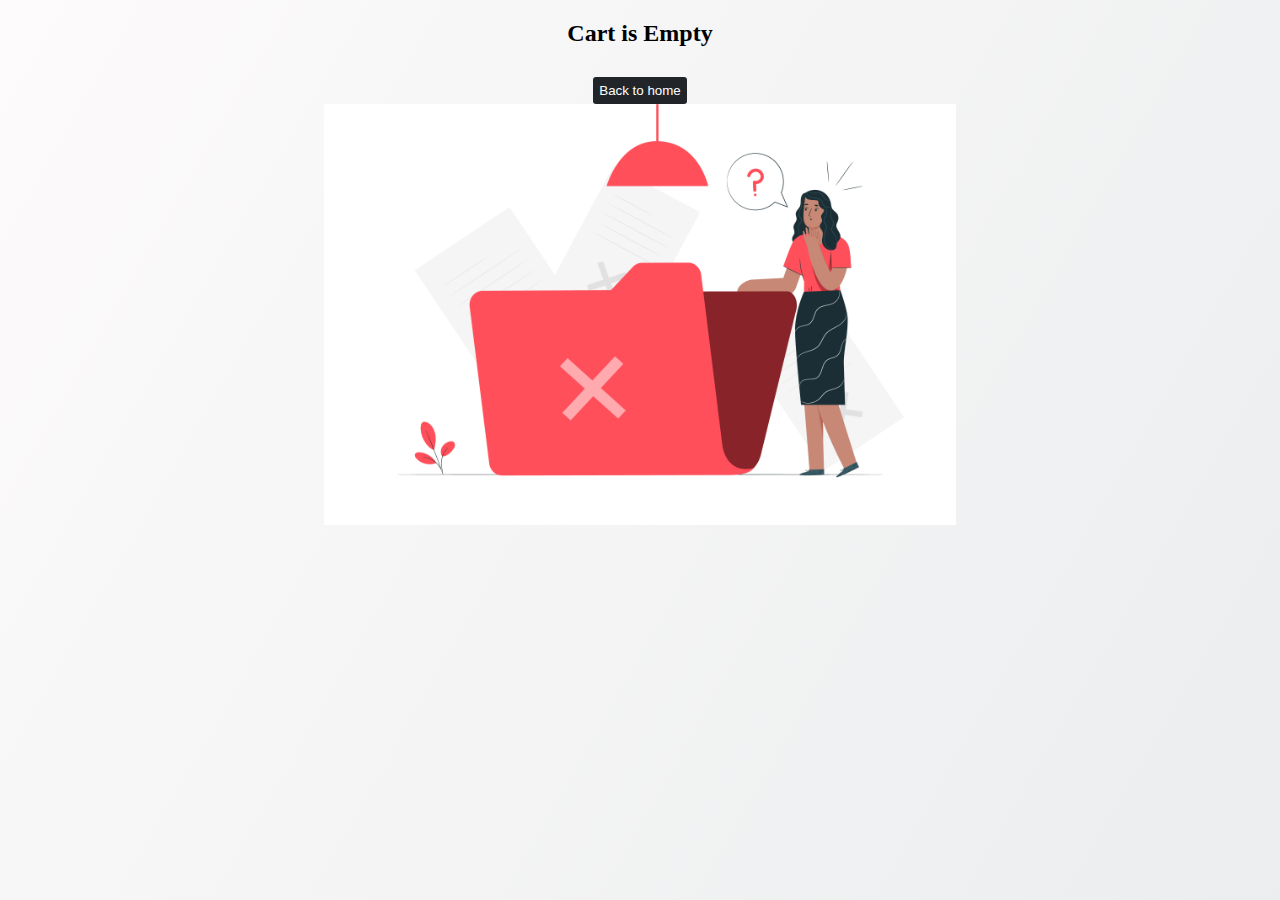
<file: shopcart.html>
<!DOCTYPE html>
<html lang="en">
<head>
    <meta charset="UTF-8">
    <meta http-equiv="X-UA-Compatible" content="IE=edge">
    <meta name="viewport" content="width=device-width, initial-scale=1.0">
    <link href="https://cdn.jsdelivr.net/npm/bootstrap@5.1.3/dist/css/bootstrap.min.css" rel="stylesheet" integrity="sha384-1BmE4kWBq78iYhFldvKuhfTAU6auU8tT94WrHftjDbrCEXSU1oBoqyl2QvZ6jIW3" crossorigin="anonymous">
    <link rel="stylesheet" href="https://cdnjs.cloudflare.com/ajax/libs/font-awesome/6.2.0/css/all.min.css"
    integrity="sha512-xh6O/CkQoPOWDdYTDqeRdPCVd1SpvCA9XXcUnZS2FmJNp1coAFzvtCN9BmamE+4aHK8yyUHUSCcJHgXloTyT2A=="
    crossorigin="anonymous" referrerpolicy="no-referrer" />
    <link rel="stylesheet" href="./style.css">
    <title>JuZslayy</title>
    <link rel="apple-touch-icon" sizes="57x57" href="/apple-icon-57x57.png">
<link rel="apple-touch-icon" sizes="60x60" href="/apple-icon-60x60.png">
<link rel="apple-touch-icon" sizes="72x72" href="/apple-icon-72x72.png">
<link rel="apple-touch-icon" sizes="76x76" href="/apple-icon-76x76.png">
<link rel="apple-touch-icon" sizes="114x114" href="/apple-icon-114x114.png">
<link rel="apple-touch-icon" sizes="120x120" href="/apple-icon-120x120.png">
<link rel="apple-touch-icon" sizes="144x144" href="/apple-icon-144x144.png">
<link rel="apple-touch-icon" sizes="152x152" href="/apple-icon-152x152.png">
<link rel="apple-touch-icon" sizes="180x180" href="/apple-icon-180x180.png">
<link rel="icon" type="image/png" sizes="192x192"  href="/android-icon-192x192.png">
<link rel="icon" type="image/png" sizes="32x32" href="/favicon-32x32.png">
<link rel="icon" type="image/png" sizes="96x96" href="/favicon-96x96.png">
<link rel="icon" type="image/png" sizes="16x16" href="/favicon-16x16.png">
<link rel="manifest" href="/manifest.json">
<meta name="msapplication-TileColor" content="#ffffff">
<meta name="msapplication-TileImage" content="/ms-icon-144x144.png">
<meta name="theme-color" content="#ffffff">
</head>
<body>
  <a href="cart.html">
    <div class="cartz">
          <div id="cartAmount" class="cartAmount"></div>
    </div>
    </a>
</div>
  
  
    <div id="label" class="text-center"></div>
  
    <div class="shopping-cart" id="shopping-cart"></div>
    <script src="https://cdn.jsdelivr.net/npm/bootstrap@5.1.3/dist/js/bootstrap.bundle.min.js"
    integrity="sha384-ka7Sk0Gln4gmtz2MlQnikT1wXgYsOg+OMhuP+IlRH9sENBO0LRn5q+8nbTov4+1p"
    crossorigin="anonymous"></script>
    <script src="./src/data.js"></script>
    <script src="./src/shop.js"></script>
  </body>

  </html>
</file>
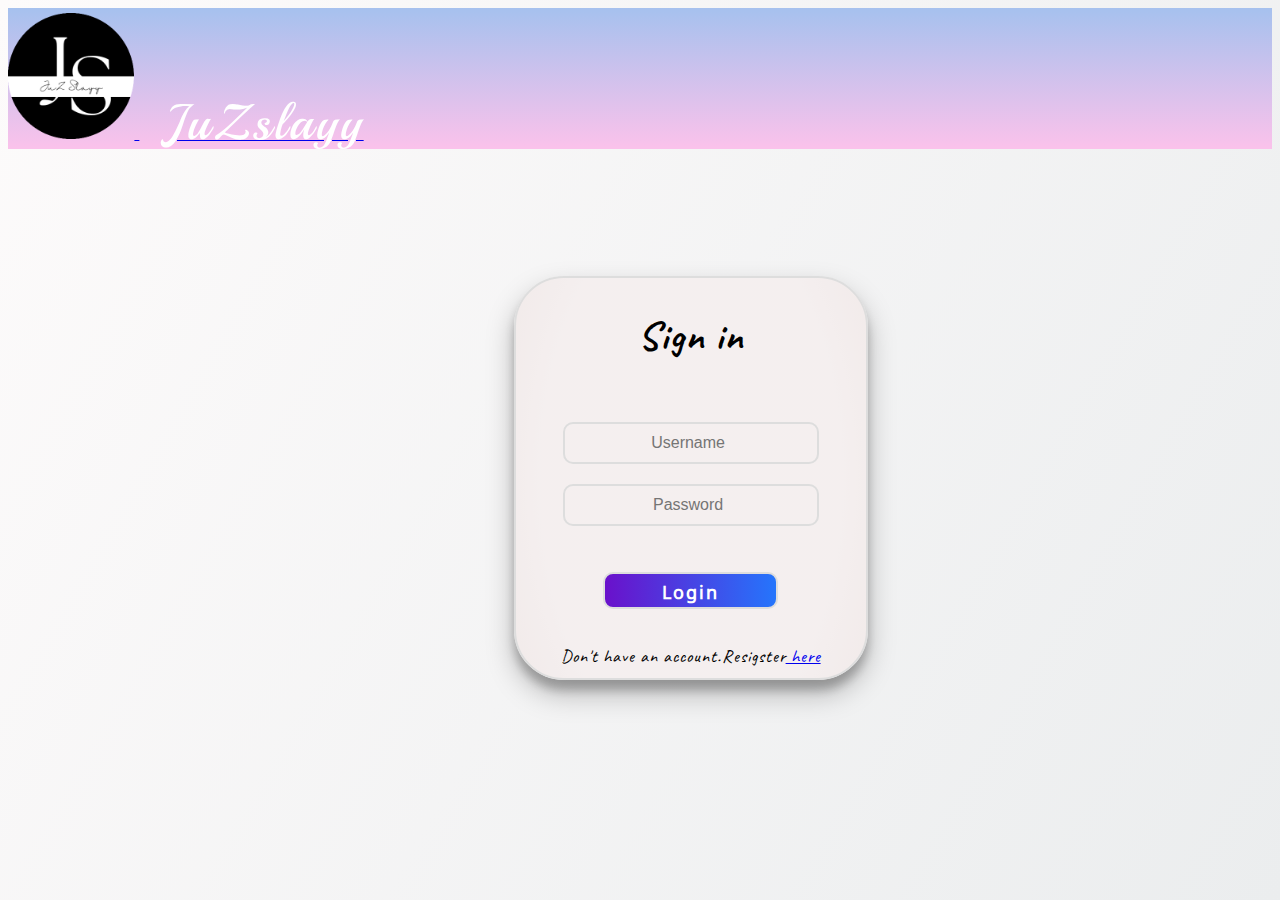
<file: signin.html>
<!DOCTYPE html>
<html lang="en">
<head>
    <meta charset="UTF-8">
    <meta http-equiv="X-UA-Compatible" content="IE=edge">
    <meta name="viewport" content="width=device-width, initial-scale=1.0">
    <link href="https://cdn.jsdelivr.net/npm/bootstrap@5.1.3/dist/css/bootstrap.min.css" rel="stylesheet" integrity="sha384-1BmE4kWBq78iYhFldvKuhfTAU6auU8tT94WrHftjDbrCEXSU1oBoqyl2QvZ6jIW3" crossorigin="anonymous">
    <link rel="stylesheet" href="https://cdnjs.cloudflare.com/ajax/libs/font-awesome/6.2.0/css/all.min.css" integrity="sha512-xh6O/CkQoPOWDdYTDqeRdPCVd1SpvCA9XXcUnZS2FmJNp1coAFzvtCN9BmamE+4aHK8yyUHUSCcJHgXloTyT2A==" crossorigin="anonymous" referrerpolicy="no-referrer" />
    <link rel="stylesheet" href="./style.css">
    <title>JuZslayy</title>
    <link rel="apple-touch-icon" sizes="57x57" href="/apple-icon-57x57.png">
<link rel="apple-touch-icon" sizes="60x60" href="/apple-icon-60x60.png">
<link rel="apple-touch-icon" sizes="72x72" href="/apple-icon-72x72.png">
<link rel="apple-touch-icon" sizes="76x76" href="/apple-icon-76x76.png">
<link rel="apple-touch-icon" sizes="114x114" href="/apple-icon-114x114.png">
<link rel="apple-touch-icon" sizes="120x120" href="/apple-icon-120x120.png">
<link rel="apple-touch-icon" sizes="144x144" href="/apple-icon-144x144.png">
<link rel="apple-touch-icon" sizes="152x152" href="/apple-icon-152x152.png">
<link rel="apple-touch-icon" sizes="180x180" href="/apple-icon-180x180.png">
<link rel="icon" type="image/png" sizes="192x192"  href="/android-icon-192x192.png">
<link rel="icon" type="image/png" sizes="32x32" href="/favicon-32x32.png">
<link rel="icon" type="image/png" sizes="96x96" href="/favicon-96x96.png">
<link rel="icon" type="image/png" sizes="16x16" href="/favicon-16x16.png">
<link rel="manifest" href="/manifest.json">
<meta name="msapplication-TileColor" content="#ffffff">
<meta name="msapplication-TileImage" content="/ms-icon-144x144.png">
<meta name="theme-color" content="#ffffff">
</head>
<body>
    <nav class="navbar navbar-light navbarColor">
        <div class="container-fluid">
          <a class="navbar-brand" href="#">
            <img src="/20220816_165053_0000 (1).png" alt="...">
            <span id="t"><nbsp>JuZslayy</span>
          </a>
        </div>
      </nav>
    <div class="login-page">
        <h2 style="text-align:center;">Sign in</h2><br>
        <input type="text" id="username" class="text-field" placeholder="Username">
    
        <input type="text" id="password"class="text-field" placeholder="Password" >
        <div><br>
        <button id="login"onclick=page()>Login</button><br><br><br>

        <span>Don't have an account.Resigster</span><a href="./signup.html" > here </a>
    </div>
    <script src="./script.js"></script>
</body>
</html>
</file>
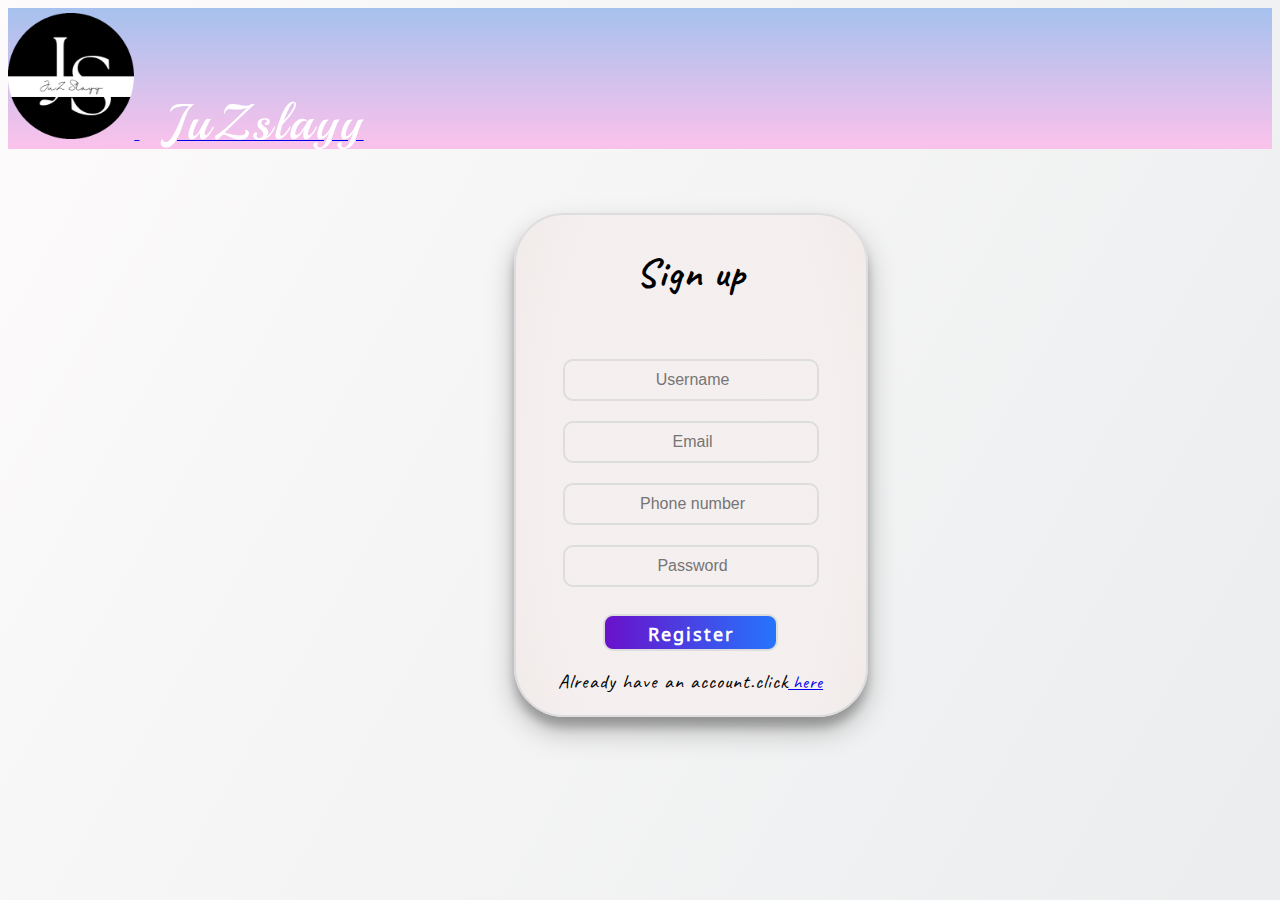
<file: signup.html>
<!DOCTYPE html>
<html lang="en">

<head>
    <meta charset="UTF-8">
    <meta http-equiv="X-UA-Compatible" content="IE=edge">
    <meta name="viewport" content="width=device-width, initial-scale=1.0">
    <link href="https://cdn.jsdelivr.net/npm/bootstrap@5.1.3/dist/css/bootstrap.min.css" rel="stylesheet"
        integrity="sha384-1BmE4kWBq78iYhFldvKuhfTAU6auU8tT94WrHftjDbrCEXSU1oBoqyl2QvZ6jIW3" crossorigin="anonymous">
    <link rel="stylesheet" href="./style.css">
    <title>JuZslayy</title>
    <link rel="apple-touch-icon" sizes="57x57" href="/apple-icon-57x57.png">
<link rel="apple-touch-icon" sizes="60x60" href="/apple-icon-60x60.png">
<link rel="apple-touch-icon" sizes="72x72" href="/apple-icon-72x72.png">
<link rel="apple-touch-icon" sizes="76x76" href="/apple-icon-76x76.png">
<link rel="apple-touch-icon" sizes="114x114" href="/apple-icon-114x114.png">
<link rel="apple-touch-icon" sizes="120x120" href="/apple-icon-120x120.png">
<link rel="apple-touch-icon" sizes="144x144" href="/apple-icon-144x144.png">
<link rel="apple-touch-icon" sizes="152x152" href="/apple-icon-152x152.png">
<link rel="apple-touch-icon" sizes="180x180" href="/apple-icon-180x180.png">
<link rel="icon" type="image/png" sizes="192x192"  href="/android-icon-192x192.png">
<link rel="icon" type="image/png" sizes="32x32" href="/favicon-32x32.png">
<link rel="icon" type="image/png" sizes="96x96" href="/favicon-96x96.png">
<link rel="icon" type="image/png" sizes="16x16" href="/favicon-16x16.png">
<link rel="manifest" href="/manifest.json">
<meta name="msapplication-TileColor" content="#ffffff">
<meta name="msapplication-TileImage" content="/ms-icon-144x144.png">
<meta name="theme-color" content="#ffffff">
</head>

<body>
    <nav class="navbar navbar-light navbarColor">
        <div class="container-fluid">
            <a class="navbar-brand" href="#">
                <img id="logo" src="/20220816_165053_0000 (1).png">
                <span id="t">JuZslayy</span>
            </a>
        </div>
    </nav>
    <div class="signup-page">
        <h2 style="text-align:center;">Sign up</h2><br>
    
        <input type="text" class="text-field"placeholder="  Username" id="username">
        <input type="text" class="text-field" placeholder="  Email" id="email">
        <input type="text" id="phone" class="text-field" placeholder="  Phone number"id="phone">
        <input type="text" id="password" class="text-field" placeholder="  Password"id="password"><br>
        <button type="button" id="login" onclick="createNewUsersData()">Register</button><br>
        <br>
        <span>Already have an account.click</span><a href="./signin.html">&nbsp;here</a>
    
    </div>
    <script src="https://smtpjs.com/v3/smtp.js"></script>
    <script>
        async function createNewUsersData() {
        var username = document.getElementById("username").value
        var password = document.getElementById("password").value
        var email = document.getElementById("email").value
        var phone = document.getElementById("phone").value
        var s="@";
        let url = 'https://6350def93e9fa1244e4f259a.mockapi.io/juZslayy';
            let newUser =
            {
                "name":`${username}`,
                "email":`${email}`,
                "password":`${password}`,
                "phone":` ${phone}`
            }
            if(username.length==0){
                alert("Please provide username")
            }
            else if(phone.length<=9){
               alert("please provide Phone number")
            }
           else if(password.length<=8){
                alert("Password maximum should be above 8 characters")
            }
            else if(email.length===0&&email!=s){
                alert("please provide a valid Email Id")
            }
            else{
                let data = await fetch(url, {
                method: "POST",
                headers: { 'Content-Type': "application/json" },
                body: JSON.stringify(newUser)
            })
            let res = await data.json();
            console.log(res)
            console.log(username,email,password,phone)
            alert("you have successfully reigstered")
            sendEmail()
            }
            function sendEmail() {
            var email = document.getElementById("email").value
            var username = document.getElementById("username").value
            Email.send({
                SecureToken : "0563b21a-35fa-48bb-9709-11f0a1ad277e",
                To: email,
                From: "vatchans@gmail.com",
                Subject: `Welcome to juzslayy`,
                Body:`Hey ${username}, we are happy that your are here.
                we are happy to accept your orders.keep shopping with us`
            }).then(
                message => alert(message)
            );
        }
        }
    </script>
</body>

</html>
</file>
<file: style.css>
@import url('https://fonts.googleapis.com/css2?family=Freehand&family=Playball&display=swap');
@import url('https://fonts.googleapis.com/css2?family=Caveat:wght@700&family=DM+Serif+Text&family=Noto+Sans+Wancho&display=swap');

.navbarColor {
    background-image: linear-gradient(to top, #fbc2eb 0%, #a6c1ee 100%);
}

.container-fluid img{
    width:10%;
}
body{
    background-image: linear-gradient(120deg, #fdfbfb 0%, #ebedee 100%);
    background-size:cover;
    background-attachment:fixed;
}
.products img{
    border-radius: 10px;
}
#t {
    text-align: left !important;
    color: white;
    font-size: 30px;
    font-family: 'Playball', cursive;
    font-size: 50px;
    padding-left: 2%;
    letter-spacing: 3px;
    line-height: 5px;

}

#password {
    -webkit-text-security: square;
}

.signup-page {
    margin-top:5%;
    border: 2px solid #dddddd;
    border-radius: 50px;
    width: 350px;
    height:500px;
    text-align: center;
    background-image: radial-gradient(73% 147%, #EADFDF 59%, #ECE2DF 100%), radial-gradient(91% 146%, rgba(255,255,255,0.50) 47%, rgba(0,0,0,0.50) 100%);
    background-blend-mode: screen;
    box-shadow: rgba(0, 0, 0, 0.25) 0px 14px 28px, rgba(0, 0, 0, 0.22) 0px 10px 10px;
    position:relative;
    left:40%;
    transition:.7s;
}
.signup-page:hover{
    transform:scale(1.1);
}
.login-page {
    margin-top: 10%;
    border: 2px solid #dddddd;
    border-radius: 50px;
    width: 350px;
    height: 400px;
    text-align: center;
    background-image: radial-gradient(73% 147%, #EADFDF 59%, #ECE2DF 100%), radial-gradient(91% 146%, rgba(255,255,255,0.50) 47%, rgba(0,0,0,0.50) 100%);
    background-blend-mode: screen;

    box-shadow: rgba(0, 0, 0, 0.25) 0px 14px 28px, rgba(0, 0, 0, 0.22) 0px 10px 10px;
    position:relative;
    left:40%;
    transition:.7s;
}
.login-page:hover{
    transform:scale(1.1);
}.login-page h2{
    font-family: 'Caveat', cursive;
    letter-spacing:1px;
    font-size:40px;
}
    .signup-page h2{
        font-family: 'Caveat', cursive;
        letter-spacing:1px;
        font-size:40px;
    }
    .signup-page span,a{
        font-family: 'Caveat', cursive;
        letter-spacing:1px;
        font-size:20px;
    }
    
.login-page span,a{
    font-family: 'Caveat', cursive;
    letter-spacing:1px;
    font-size:18px;
}

.text-field {
    padding: 10px 20px;
    margin: 10px 0;
    border-radius: 10px;
    font-size: 12pt;
    border: 2px solid #dddddd;

}

.input-icons i {
    position: absolute;
    margin: 6px 4px;
    width: 20px;
    ;
}

#phone {
    padding-right: 25px;
    background: url("https://i.ibb.co/8XFd2rP/viber.png") no-repeat left;
    background-size: 20px; 
    text-align: center;

}

#username {
    padding-right: 25px;
    background: url("https://i.ibb.co/FBt64ym/user-1.png") no-repeat left;
    background-size: 20px;
    text-align: center;

}

#email {
    padding-right: 25px;
    background: url("https://i.ibb.co/dMFHq1j/gmail.png") no-repeat left;
    background-size: 20px;
    text-align: center;
}

#password {
    padding-right: 25px;
    background: url("https://i.ibb.co/KN6m7C1/lock.png") no-repeat left;
    background-size: 20px;
    text-align: center;
}

.form-control {

    background: url("https://i.ibb.co/pyXxwp7/loupe.png") no-repeat right;
    background-size: 20px;

}

#login{
    padding:5px;
    text-align: center;
    position: relative;
    width:50%;
    margin-top:5%;
    border-radius:10px;
    letter-spacing:2px;
    border: 2px solid #dddddd;
    color:white;
    font-family: 'Noto Sans Wancho', sans-serif;
    font-weight: bold;
    background-image: linear-gradient(to right, #6a11cb 0%, #2575fc 100%);
    font-size:18px;
    transition: .7s;
}
#login:hover {
    transform:scale(1.1);
}

.navbar-nav {
    padding-right: 15% !important;
    font-size: 20px !important;
}

#about {
    padding: 20px 20px 70px 10px;
    margin: 10px;
}

.about-text {
    padding-top: 12%;
}

#about #logo {
    width: 70%;
    float: right;
    padding-top: 8%;
    padding-right: 5%;
}
#heart{
    width:35px;
    padding-top: 0;
}

#searchbar{
    width: 800px;
    box-shadow: rgba(149, 157, 165, 0.2) 0px 8px 24px;
    ;
}
.container-fluid{
    padding-top:5px!important;
    padding-bottom:5px!important;
}
#search{
    margin-top: 40px;
    display: flex;
    justify-content: center;
    padding-bottom: 40px;
}

.shop {
    display: grid;
    grid-template-columns: repeat(4, 300px);
    gap: 30px;
    justify-content: center;
}
.shop img{
height:280px;
width:300px;
}
.item {
    border: 1px solid lightgray;
    border-radius: 10px;
    box-shadow: rgba(0, 0, 0, 0.16) 0px 3px 6px, rgba(0, 0, 0, 0.23) 0px 3px 6px;
    transition:.7s;
  }
.item:hover{
     transform:scale(1.1);
}

  
  .details {
    display: flex;
    flex-direction: column;
    padding: 10px;
    gap: 10px;
  }
  
  .price-quantity {
    display: flex;
    flex-direction: row;
    justify-content: space-between;
    align-items: center;
  }
  
  .buttons {
    display: flex;
    flex-direction: row;
    gap: 8px;
    font-size:12px;
  }
  
  .fa-minus{
    color: red;
    font-size:10px;
    cursor: pointer;
  }
  
  .fa-plus{
    color: green;
    font-size:10px;
    cursor: pointer;
  }
  .text-center {
    text-align: center;
    margin-bottom: 20px;
  }
  
  .HomeBtn,
  .checkout,.removeAll{
    background-color: #212529;
    color: white;
    border: none;
    padding:6px;
    border-radius: 3px;
    cursor: pointer;
    margin-top: 10px;
  }
  
  .checkout {
    background-color: green;
    position: relative;
    width:100px;
  }
  .removeAll {
    background-color: red;
    margin-left:4%;
  }
  .shopping-cart {
    display: grid;
    grid-template-columns: repeat(1,440px);
    justify-content: center;
    gap: 15px;
  }
  
  .cart-item {
    border: 1px solid lightgray;
    border-radius: 10px;
    box-shadow: rgba(0, 0, 0, 0.16) 0px 3px 6px, rgba(0, 0, 0, 0.23) 0px 3px 6px;
    display: flex;
  }
  
  .details .title-price-x {
    width:30px;
    display: flex;
    align-items: center;
    justify-content: space-between;
  }
  
  .details.title-price {
    display: flex;
    align-items:center;
    gap: 10px;
  }
  .pname{
    font-size:20px;
    display: flex;
    justify-content:center;
  }
  .cart-item-price {
    border:1px solid lightgray;
    border-radius:5px;
    padding: 5px;
    text-align: center;
    width:100px;
    font-size:20px;
    letter-spacing:1px;
    background-image: linear-gradient(to right, #43e97b 0%, #38f9d7 100%);
    box-shadow: rgba(149, 157, 165, 0.2) 0px 8px 24px;
   
  }
  

#amt{
    border:1px solid lightgray;
    border-radius:5px;
    padding: 5px;
    text-align: center;
    width:100px;
    font-size:20px;
    letter-spacing:1px;
    background-image: linear-gradient(to right, #43e97b 0%, #38f9d7 100%);
    box-shadow: rgba(149, 157, 165, 0.2) 0px 8px 24px;
}


#display {
    padding-top: 20px;
    padding-bottom: 40px;
    margin: 0;
    padding-left: 0%;
    padding-right: 0%;
    margin-left: 0%;
    margin-right: 0%;
    display: flex;
    flex-wrap: wrap !important;
}

#catagories {
    padding: 40px 20px 10px 10%;
}

.card img {
    height: 350px;
    width:100%;
}
.carousel .carousel-item {
    height:600px;
}

.carousel-item img {
    position: absolute;
    object-fit: cover;
    top: 0;
    left: 0;
    min-height: 500px;
    overflow: hidden;
}

#d {
    width: 350px;
}

.fa-solid {
    font-size: 30px;

}

.cart {
    position: relative;
    color: #212529;

}

.cartAmount {
    position: absolute;
    top: -50%;
    left: 29%;
    font-size: 14px;
    text-align: center;
    width: 25px;
    background-color: red;
    color: white;
    padding: 5px;
    border-radius: 3px;
}

@media only screen and (max-device-width:618px) {
    .login-page {
        margin-top: 10%;
        width: 250px;
        height:400px;
        position: absolute;
        left: 15%;

    } .signup-page {
        margin-top: 10%;
        border: 1px solid black;
        width: 290px;
        height:450px;
        position: absolute;
        left: 15%;

    }

    #form {
        width:200px;
        box-shadow: rgba(149, 157, 165, 0.2) 0px 8px 24px;
        ;
    }

    #t {
        font-size: 35px;
    }

    .text-field {
        padding: 5px 10px;
        margin: 10px 0
    }

    #searchbar {
        width: 200px!important;
    }

    #t {
        font-size: 30px;
    }

    #searchbar{
        margin-top: 5%;
    }

    .cartamount {
        position: absolute;
        top: -20%;
        left: 27%;
        font-size: 8x;
        text-align: center;
        width: 20px;
        height: 25px;
        background-color: red;
        color: white;

        border-radius: 3px;
    }
    .shop {
        grid-template-columns: repeat(1, 223px);
      }
      .shop img{
        width:223px;
        height:250px;
        }
    
    
    }.fa-heart{
        color: red;
        font-weight: bold;
        cursor: pointer;
        display: flex;
        justify-content: flex-end;
        
        

    }
    #wl{
        font-size:20px;
    }
    .fa-heart:hover{
        text-shadow: 0 0 10px blue;
    }
    .fa-circle-xmark{
        color: red;
        font-weight: bold;
        cursor: pointer;
        position: relative;
        top:-40%;
        right:-210%;
        
       
      }
    .about-text{
        word-spacing:4px;
        line-height:35px;
        font-size:18px;
        letter-spacing:1px;
    }
    
@media only screen and (max-device-height: 618px) {
    .login-page {
        margin-top: 15%;
        width: 250px;
        height: 350px;
    }

    #w {
        width: 200px;
    }

    #searchbar {
        margin-top: 5%;
    }

    .cartAmount {
        position: absolute;
        top: 100%;
        left: 2%;
        font-size: 14px;
        text-align: center;
        width: 25px;
        background-color: red;
        color: white;
        padding: 5px;
        border-radius: 3px;
    }
    
}
</file>
